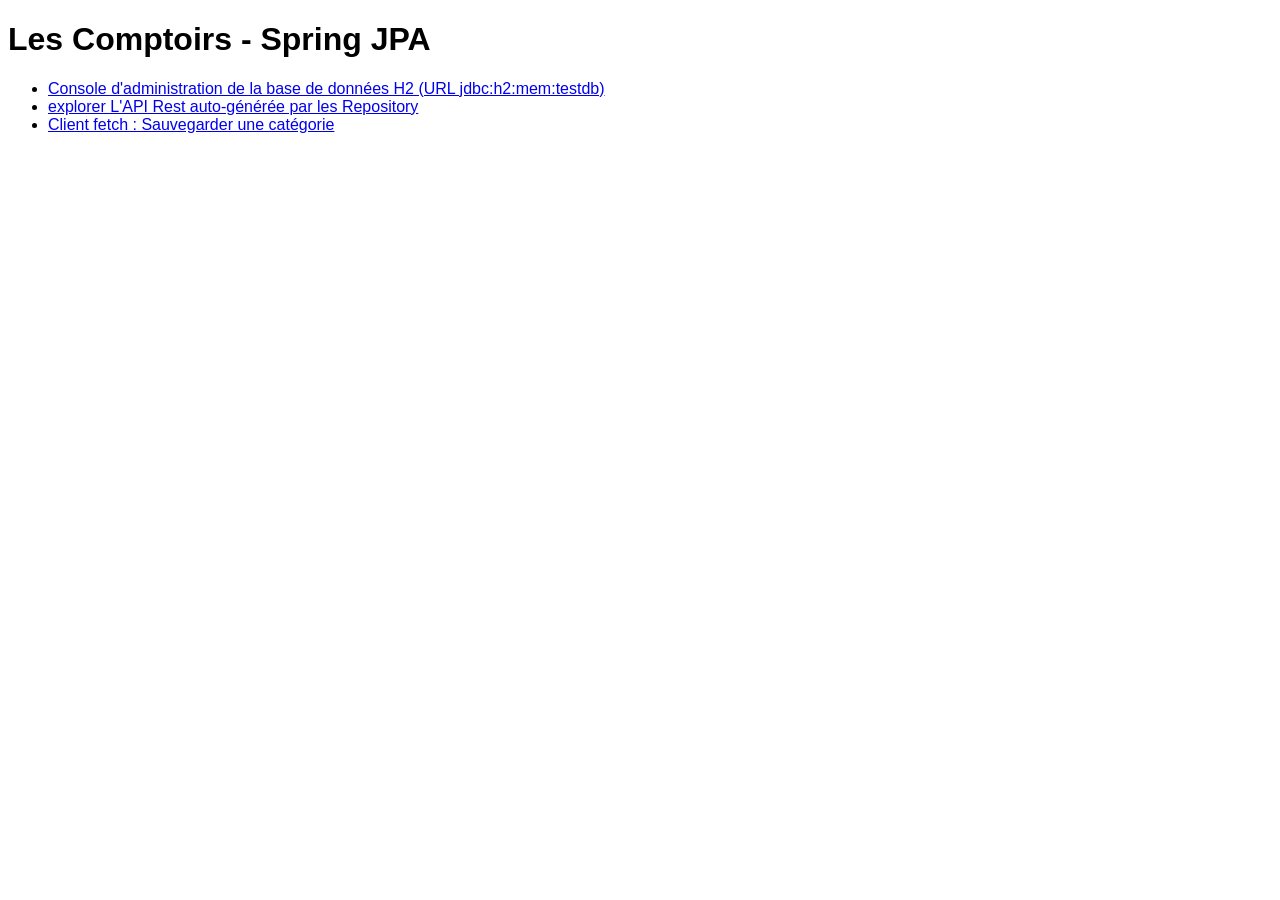
<file: src/main/resources/static/index.html>
<!DOCTYPE HTML>
<html>
    <head>
        <title>Les Comptoirs (JPA)</title>
        <meta http-equiv="Content-Type" content="text/html; charset=UTF-8" />
        <link rel="stylesheet" type="text/css" href="css/style.css"/>
    </head>
    <body>
        <h1>Les Comptoirs - Spring JPA</h1>
        <ul>
            <li><a href="h2-console" target="_blank">Console d'administration de la base de données H2 (URL jdbc:h2:mem:testdb)</a></li>
            <li><a href="swagger-ui/index.html"  target="_blank">explorer L'API Rest auto-générée par les Repository</a></li>
            <li><a href="AjaxSaveCategorie.html"  target="_blank">Client fetch : Sauvegarder une catégorie</a></li>
        </ul>
    </body>
</html>
</file>
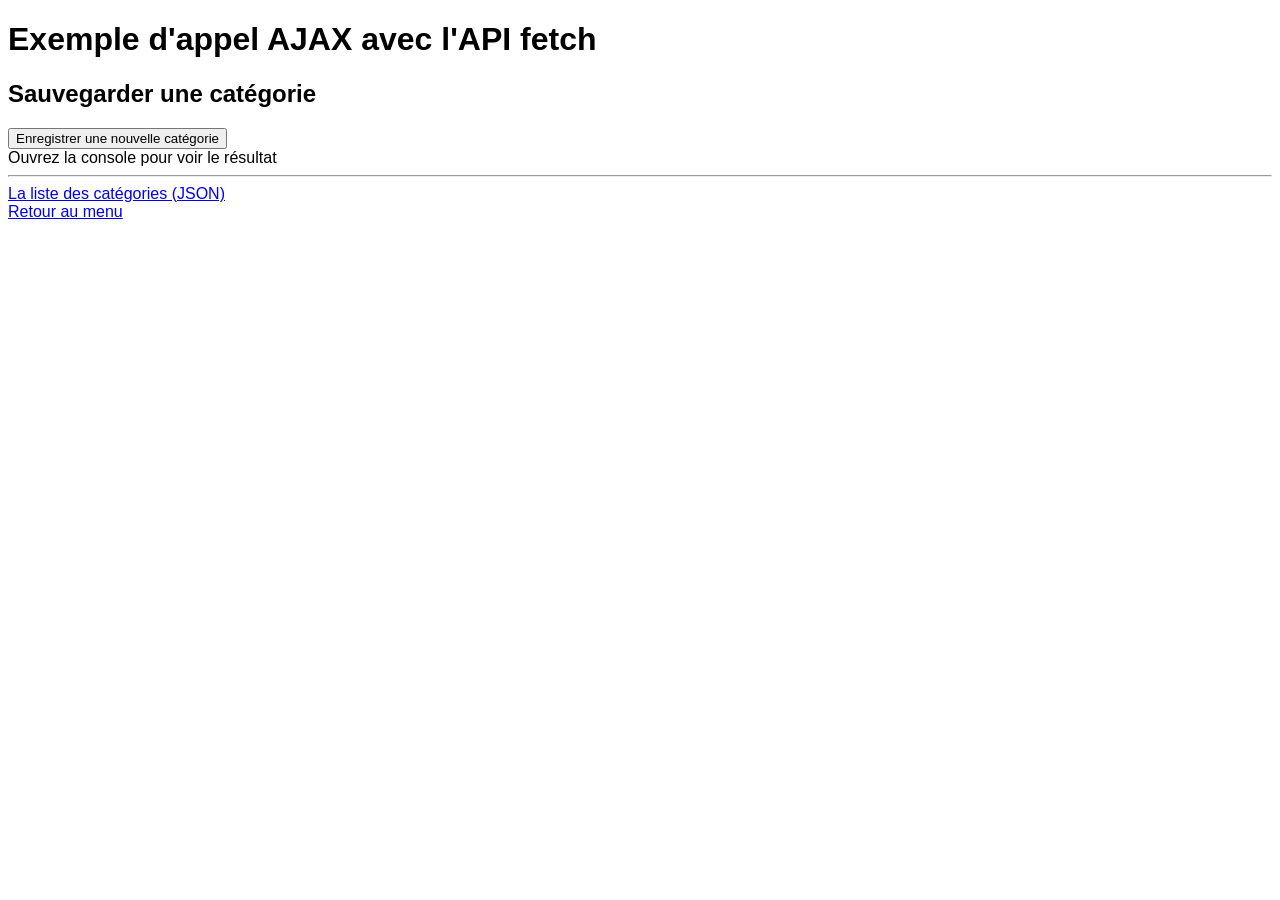
<file: src/main/resources/static/AjaxSaveCategorie.html>
<!DOCTYPE html>
<html>

<head>
    <title>Ajax avec l'API fetch</title>
    <meta http-equiv="Content-Type" content="text/html; charset=UTF-8" />
    <link rel="stylesheet" type="text/css" href="css/style.css" />


    <script>
        // On définit la catégorie à sauvegarder
        // Note : on pourrait aussi le récupérer depuis un formulaire de saisie
        const categorieASauvegarder = {
            "libelle": "Quincaillerie",
            "description": "clous, vis, boulons"
        };

        // Montrer les résultats quand tout s'est bien passé
        function showResult(resultJson) {
            // cf. https://developer.mozilla.org/en-US/docs/Web/API/console#outputting_text_to_the_console
            console.log("Réponse de l'API : %o", resultJson);
            alert("Catégorie enregistrée avec succès");
        }

        // Afficher les erreurs quand l'API a signalé une erreur
        function showError(error) {
            console.error("L'API signale l'erreur %o", error);
            alert("Erreur de l'API : " + error.message);
        }

        /**
         * Faire un appel AJAX avec l'API fetch
         * Permet de récupérer erreur réseau et erreur de l'API
         * usage :
         * doAjaxRequest(url, options).then(showResult).catch(showError);
         * @param {string} url L'URL de l'API
         * @param {object} options Les options de la requête AJAX
         * @returns {Promise} Une promesse qui sera résolue avec le résultat de l'appel AJAX
         * @throws {object} Une exception qui sera levée si l'API a signalé une erreur
         */
        async function doAjaxRequest(url, options) {
            // On fait l'appel AJAX
            const response = await fetch(url, options);
            // On récupère le résultat transmis en format JSON
            const result = await response.json();
            // L'API a signalé une erreur, on lève une exception
            if (!response.ok) throw result;
            // Tout s'est bien passé, on renvoie le résultat
            return result;
        }


        function enregistreCategorie() {
            console.log("Données envoyées : %o", categorieASauvegarder);
            const options = {
                method: "POST",
                headers: {
                    // On indique qu'on envoie du JSON
                    "Content-Type": "application/json",
                    // On indique qu'on veut du JSON en réponse
                    "accept": "application/json",
                },
                // On envoie les données au format JSON
                // dans le corps de la requête
                body: JSON.stringify(categorieASauvegarder)
            };
            doAjaxRequest("api/categories", options)
                .then(showResult)
                .catch(showError);
        }
    </script>
</head>

<body>
    <h1>Exemple d'appel AJAX avec l'API fetch</h1>
    <h2>Sauvegarder une catégorie</h2>

    <button onclick="enregistreCategorie()">Enregistrer une nouvelle catégorie</button><br>

    <div>Ouvrez la console pour voir le résultat</div>
    <hr>
    <a href='api/categories' target="_blank">La liste des catégories (JSON)</a><br />
    <a href="/">Retour au menu</a>
</body>

</html>
</file>
<file: src/main/resources/static/css/style.css>
body{
	font-family: "Trebuchet MS", Arial, Helvetica, sans-serif;	
}

td, th {
	border: 1px solid #ddd;
	padding: 8px;
}

tr:nth-child(even){background-color: #f2f2f2;}

tr:hover {background-color: #ddd;}

th {
	padding-top: 12px;
	padding-bottom: 12px;
	text-align: left;
	background-color: #4CAF50;
	color: white;
}

.column{
	width:50%;
	float:left;
	padding: 5px;
	box-sizing:border-box;
}

/*clear-fix the parent of column because it collapsed!  */
form:after{
	content:'';
	display:block;
	clear:both;
}

/* FORM STUFF BEGINS HERE */
form{
	font-size:110%
}

label{
	display:block;
	color:saddlebrown;
	margin: 5px 0 3px;
}

fieldset label{
	display:inline-block;
	font-size:85%;
	font-family: Calibri, sans-serif;
}


input[type=text],
input[type=email],
input[type=tel],
textarea,
select{
	width:50%;
	padding:10px;
	box-sizing:border-box;
	background-color: #f2f2f2;	
	border: solid 1px tan;
}

textarea{
	resize: vertical;
	min-height: 70px;
}

fieldset{
	border:none;
	margin:20px 0 ;
	padding:10px 0;
	border-bottom: 1px solid tan;
}

legend{
	color:white;
	background-color:tan;
	display:block;
	width:100%;
	padding:3px;
}

input[type=checkbox]{
	background-color:red;
	border: solid 1px red;
	color:red;
	outline:red;
}

/* BUTTONS */
input[type=submit]{
	padding-top:12px;
	padding-bottom:12px;
	padding-left:12px; 
	padding-right:12px;
	border-radius:10px;
	text-align:left;
	background-color: #4CAF50;
	color: white;
	border:none;
}
/* Reset Button: minimize the appearance */
input[type=reset]{
	background-color:transparent;
	border:none;
	text-decoration:underline;
	cursor:pointer;
	margin:20px 0;
	color:olive;
}

/* hovers and tabs */
input[type=text]:hover,
input[type=email]:hover{
	background-color:khaki;
}
input[type=text]:focus,
input[type=email]:focus{
	outline: 2px solid tan;
}
input[type=sumbit]:hover,
input[type=submit]:focus{
	background-color:limegreen;
}
</file>
